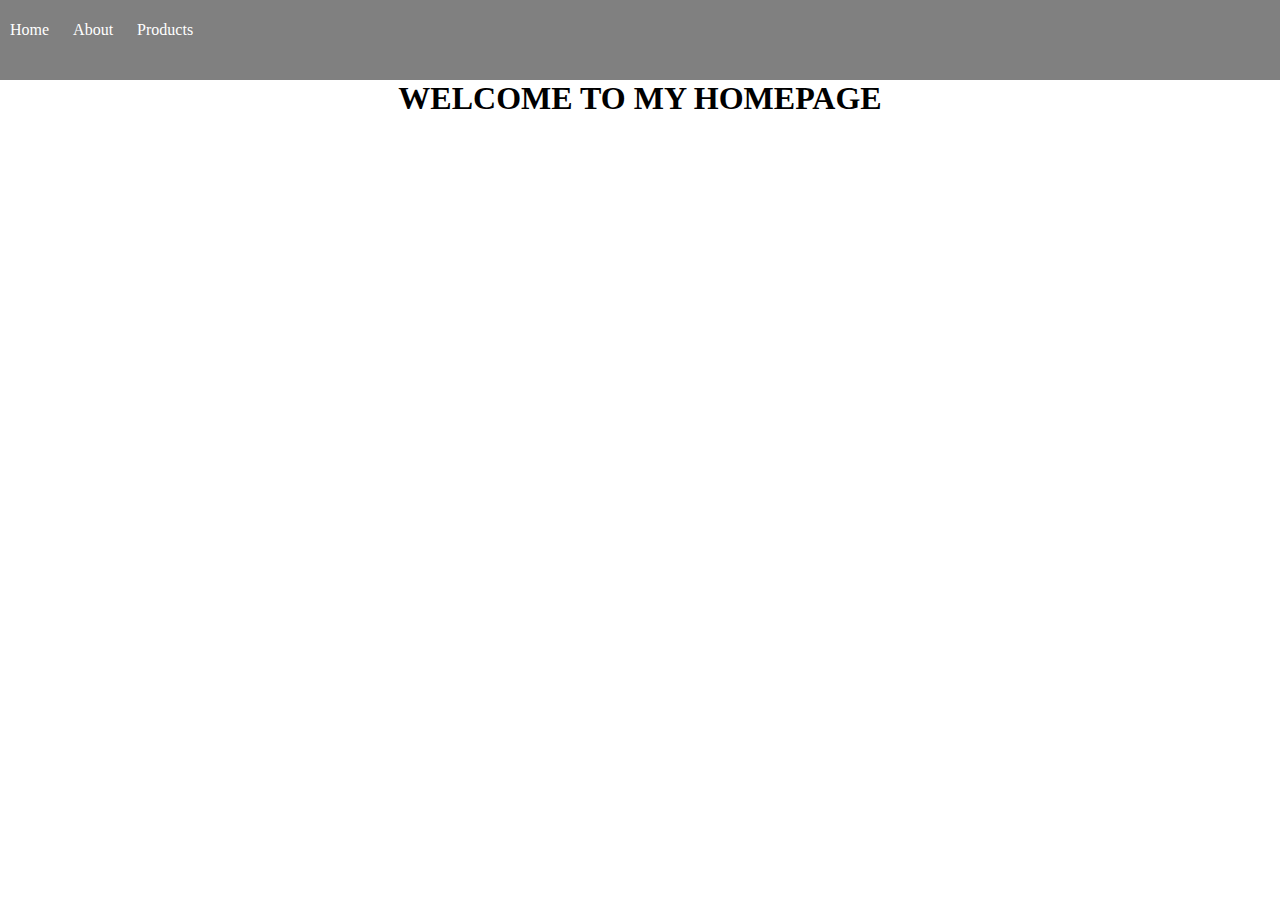
<file: index.html>
<!DOCTYPE html>
<html lang="en">
<head>
    <meta charset="UTF-8">
    <title>pages</title>
    <link rel="stylesheet" href="css/style.css">
</head>
<body>

<nav>
    <a href="index.html">Home</a>
    <a href="about.html">About</a>
    <a href="products.html">Products</a>
</nav>

<h1>WELCOME TO MY HOMEPAGE</h1>

</body>
</html>
</file>
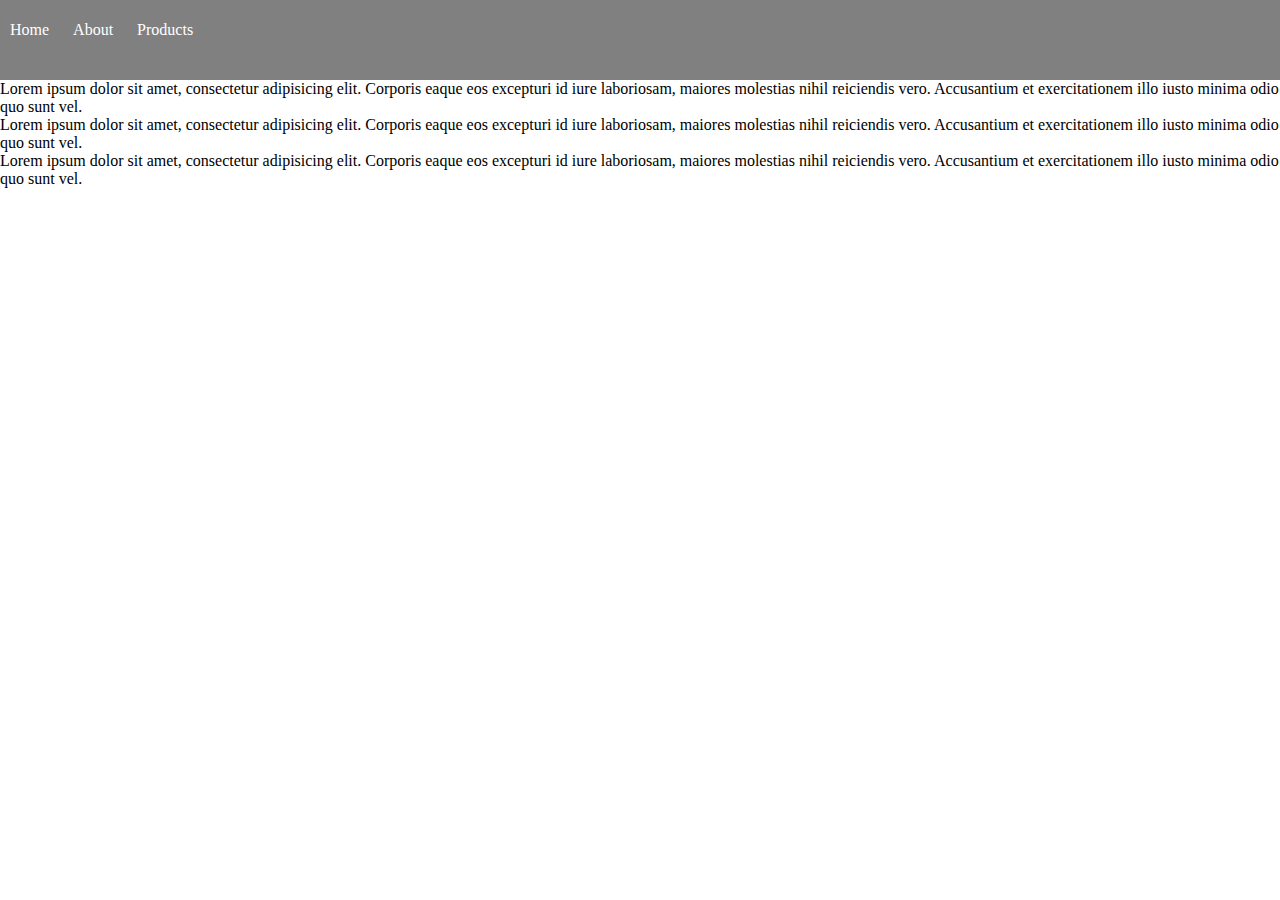
<file: about.html>
<!DOCTYPE html>
<html lang="en">
<head>
    <meta charset="UTF-8">
    <title>pages</title>
    <link rel="stylesheet" href="css/style.css">
</head>
<body>

<nav>
    <a href="index.html">Home</a>
    <a href="about.html">About</a>
    <a href="products.html">Products</a>
</nav>
<P>Lorem ipsum dolor sit amet, consectetur adipisicing elit. Corporis eaque eos excepturi id iure laboriosam, maiores molestias nihil reiciendis vero. Accusantium et exercitationem illo iusto minima odio quo sunt vel.</P>
<P>Lorem ipsum dolor sit amet, consectetur adipisicing elit. Corporis eaque eos excepturi id iure laboriosam, maiores molestias nihil reiciendis vero. Accusantium et exercitationem illo iusto minima odio quo sunt vel.</P>
<P>Lorem ipsum dolor sit amet, consectetur adipisicing elit. Corporis eaque eos excepturi id iure laboriosam, maiores molestias nihil reiciendis vero. Accusantium et exercitationem illo iusto minima odio quo sunt vel.</P>


</body>
</html>
</file>
<file: css/style.css>
*{
    margin: 0;
}
nav{
    height: 80px;
    width: 100%;
    background-color: grey;
    color: white;

}
a{
    color: white;
    text-decoration: none;
    transition: 0.4s;
    margin: 0 10px;
    line-height: 60px;

}
img{
    height: 200px;
    margin-right: 15px;
    background-color: white;
}

h1{
    text-align: center;
    background-color: white;
}
</file>
